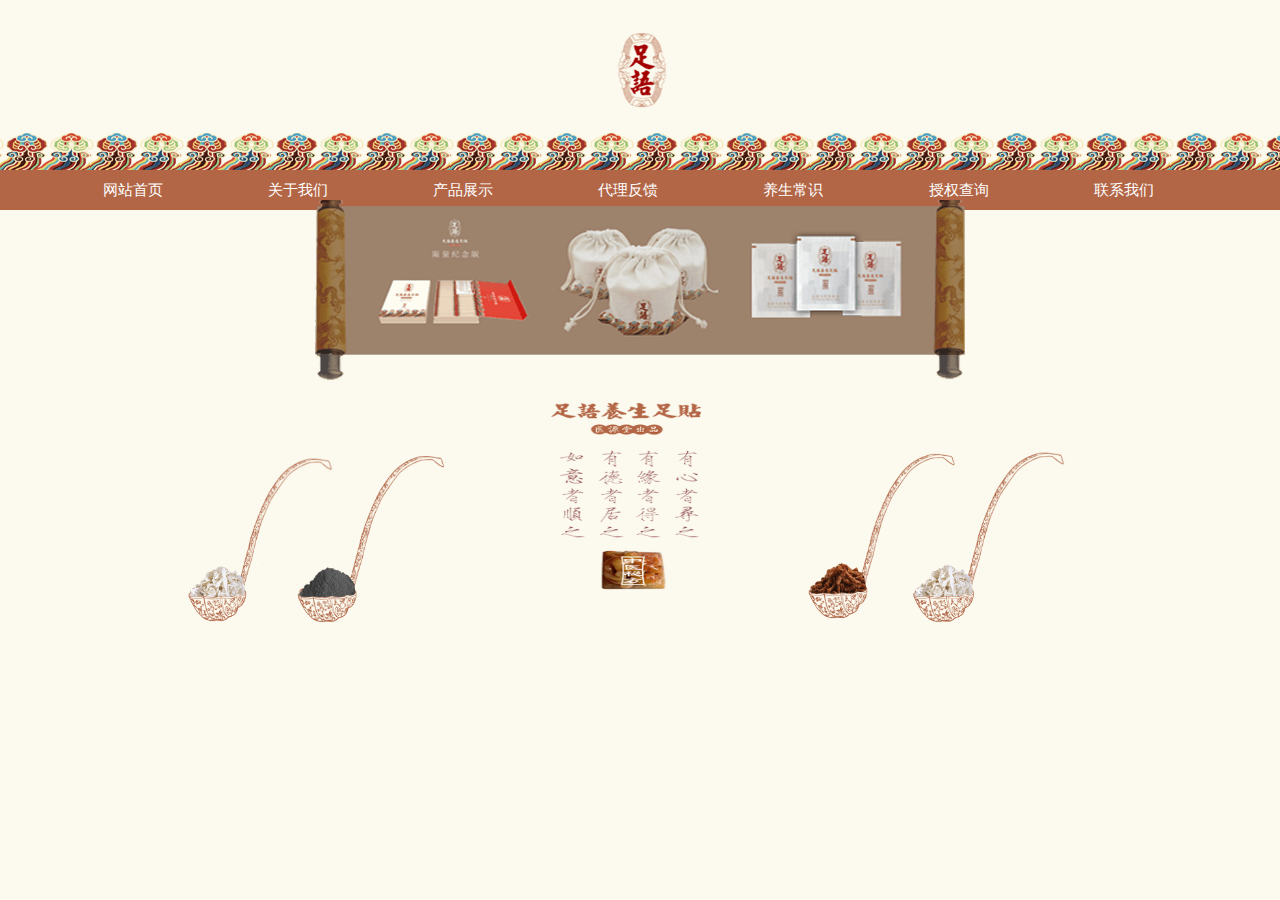
<file: index.html>
<!DOCTYPE html>
<html>
	<head>
		<meta charset="utf-8">
		<title>网站首页</title>
		<link rel="stylesheet" href="css/public.css" type="text/css" />
		<link rel="stylesheet" href="css/footer.css" type="text/css" />
	</head>
	<body>
		<div class="parents">
			<div class="header">
				<div id="logo"><a href="index.html"></a></div>
			</div>
			<div class="nav">
				<ul>
					<li><a href="index.html">网站首页</a></li>
					<li><a href="introduction.html">关于我们</a></li>
					<li><a href="product.html">产品展示</a></li>
				      <!--<li><a href="product_js.html">产品介绍</a></li>-->
					<li><a href="feedback.html">代理反馈</a></li>
					<li><a href="knowledge.html">养生常识</a></li>
					<li><a href="authorization.html">授权查询</a></li>
					<li><a href="contactUs.html">联系我们</a></li>
				</ul>
			</div>
			<div class="huazhou"></div>
			<div class="img_inter">
				<img src="img/left.png"/>
				<img class="center_img" src="img/text_bg.png" />
				<img src="img/right.png" />
			</div>
		</div>
	</body>
</html>
</file>
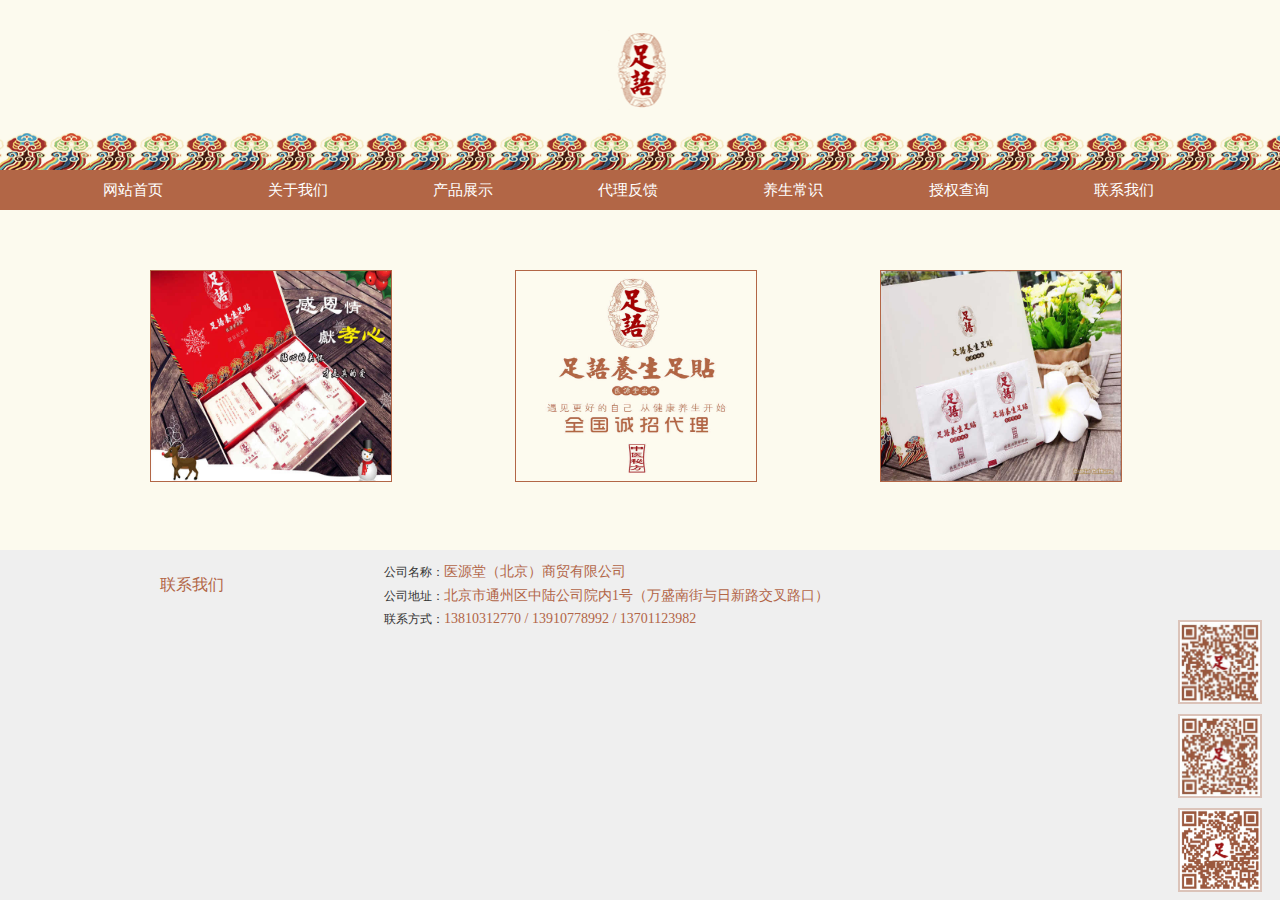
<file: contactUs.html>
<!DOCTYPE html>
<html>
	<head>
		<meta charset="utf-8">
		<title>联系我们</title>
		<link rel="stylesheet" href="css/public.css" type="text/css" />
		<link rel="stylesheet" href="css/footer.css" type="text/css" />
		<style type="text/css">
			html,body{ width: 100%; height: 100%; margin: 0;}
			body{ background-color: #efefef;}
			.contactUs{ max-width: 1100px; margin:0 auto; height: 340px; }
			/*.container{ max-width: 1100px; margin:0 auto; height: 400px; position: relative; }*/
			.contactUs .contactUs_zuyu{
				display: inline-block;
				width: 240px;
				height: 210px;
				margin: 60px 60px;
				border: 1px solid #B26646;
			}
			/**/
			/*.container img{width:60px; padding: 10px; border: 1px solid #ccc; box-shadow:2px 2px 3px rgba(50,50,50,.4); position: absolute; z-index: 1; background: #fff; }
			.container img:nth-child(1){
				left: 40px;
				top:0px;
				-webkit-transform:rotate(-7deg);
				-ms-transform:rotate(-7deg);
				transform:rotate(-7deg);
			}
			.container img:nth-child(2){
				left:100px;
				top: 0px;
				-webkit-transform:rotate(4deg);
				-ms-transform:rotate(4deg);
				transform:rotate(4deg);
			}
			.container img:nth-child(3){
				left:160px;
				top:0;
				-webkit-transform:rotate(-6deg);
				-ms-transform:rotate(-6deg);
				transform:rotate(-6deg);
			}
			.container img:nth-child(4){
				left:240px;
				top: 0px;
				-webkit-transform:rotate(3deg);
				-ms-transform:rotate(3deg);
				transform:rotate(3deg);
			}
			.container img:nth-child(5){
				left: 300px;
				top: 0px;
				-webkit-transform:rotate(-20deg);
				-ms-transform:rotate(-20deg);
				transform:rotate(-20deg);
			}
			.container img:nth-child(6){
				left:350px;
				top:0px;
				-webkit-transform:rotate(3deg);
				-ms-transform:rotate(3deg);
				transform:rotate(3deg);
			}
			.container img:nth-child(7){
				left:400px;
				top:0px;
				-webkit-transform:rotate(-5deg);
				-ms-transform:rotate(-5deg);
				transform:rotate(-5deg);
			}
			.container img:nth-child(8){
				left:480px;
				top:0px;
				-webkit-transform:rotate(7deg);
				-ms-transform:rotate(7deg);
				transform:rotate(7deg);
			}
			.container img:nth-child(9){
				left:570px;
				top:0px;
				-webkit-transform:rotate(3deg);
				-ms-transform:rotate(3deg);
				transform:rotate(3deg);
			}
			.container img:nth-child(10){
				left:650px;
				top:0px;
				-webkit-transform:rotate(-6deg);
				-ms-transform:rotate(-6deg);
				transform:rotate(-6deg);
			}
			.container img:nth-child(11){
				left:730px;
				top:0px;
				-webkit-transform:rotate(-3deg);
				-ms-transform:rotate(-3deg);
				transform:rotate(-3deg);
			}
			.container img:nth-child(12){
				left:780px;
				top:0px;
				-webkit-transform:rotate(5deg);
				-ms-transform:rotate(5deg);
				transform:rotate(5deg);
			}
			.container img:nth-child(13){
				left:850px;
				top:0px;
				-webkit-transform:rotate(-3deg);
				-ms-transform:rotate(-3deg);
				transform:rotate(-3deg);
			}
			.container img:nth-child(14){
				left:910px;
				top:0px;
				-webkit-transform:rotate(5deg);
				-ms-transform:rotate(5deg);
				transform:rotate(5deg);
			}*/
			/*第二列*/
			/*.container img:nth-child(15){
				left:80px;
				top:160px;
				-webkit-transform:rotate(5deg);
				-ms-transform:rotate(5deg);
				transform:rotate(5deg);
			}
			.container img:nth-child(16){
				left: 150px;
				top:160px;
				-webkit-transform:rotate(-3deg);
				-ms-transform:rotate(-3deg);
				transform:rotate(-3deg);
			}
			.container img:nth-child(17){
				left:210px;
				top: 170px;
				-webkit-transform:rotate(4deg);
				-ms-transform:rotate(4deg);
				transform:rotate(4deg);
			}
			.container img:nth-child(18){
				left:270px;
				top:160px;
				-webkit-transform:rotate(-6deg);
				-ms-transform:rotate(-6deg);
				transform:rotate(-6deg);
			}
			.container img:nth-child(19){
				left:330px;
				top: 170px;
				-webkit-transform:rotate(3deg);
				-ms-transform:rotate(3deg);
				transform:rotate(3deg);
			}
			.container img:nth-child(20){
				left: 400px;
				top: 160px;
				-webkit-transform:rotate(-7deg);
				-ms-transform:rotate(-7deg);
				transform:rotate(-7deg);
			}
			.container img:nth-child(21){
				left:460px;
				top:170px;
				-webkit-transform:rotate(3deg);
				-ms-transform:rotate(3deg);
				transform:rotate(3deg);
			}
			.container img:nth-child(22){
				left:560px;
				top:160px;
				-webkit-transform:rotate(7deg);
				-ms-transform:rotate(7deg);
				transform:rotate(7deg);
			}
			.container img:nth-child(23){
				left:660px;
				top:170px;
				-webkit-transform:rotate(7deg);
				-ms-transform:rotate(7deg);
				transform:rotate(7deg);
			}
			.container img:nth-child(24){
				left:740px;
				top:160px;
				-webkit-transform:rotate(3deg);
				-ms-transform:rotate(3deg);
				transform:rotate(3deg);
			}
			.container img:nth-child(25){
				left:800px;
				top:170px;
				-webkit-transform:rotate(-6deg);
				-ms-transform:rotate(-6deg);
				transform:rotate(-6deg);
			}
			.container img:nth-child(26){
				left:860px;
				top:160px;
				-webkit-transform:rotate(-3deg);
				-ms-transform:rotate(-3deg);
				transform:rotate(-3deg);
			}
			.container img:nth-child(27){
				left:930px;
				top:170px;
				-webkit-transform:rotate(5deg);
				-ms-transform:rotate(5deg);
				transform:rotate(5deg);
			}
			.container img:nth-child(28){
				left:30px;
				top:170px;
				-webkit-transform:rotate(-7deg);
				-ms-transform:rotate(-7deg);
				transform:rotate(-7deg);
			}
			
			.container img:hover{
				-webkit-transform:rotate(0deg) scale(2.5);
				-ms-transform:rotate(0deg) scale(2.5);
				transform:rotate(0deg) scale(2.5);
				-webkit-transition:all 0.5s ease-in;
				transition:all 0.5s ease-in;
				z-index: 99;
			}*/
		</style>

	</head>
	<body>
		<div class="parents">
			<div class="header">
				<div id="logo"><a href="index.html"></a></div>
			</div>
			<div class="nav">
				<ul>
					<li><a href="index.html">网站首页</a></li>
					<li><a href="introduction.html">关于我们</a></li>
					<li><a href="product.html">产品展示</a></li>
					<!--<li><a href="product_js.html">产品介绍</a></li>-->
					<li><a href="feedback.html">代理反馈</a></li>
					<li><a href="knowledge.html">养生常识</a></li>
					<li><a href="authorization.html">授权查询</a></li>
					<li><a href="contactUs.html">联系我们</a></li>
				</ul>
			</div>
			<!--联系我们-->
			<div class="contactUs">
				<!--<div class="container">
				    <img src="img/peple_img/3/10.JPG"/>
				    <img src="img/peple_img/3/11.JPG"/>
				    <img src="img/peple_img/3/12.JPG"/>
				    <img src="img/peple_img/3/13.JPG"/>
				    <img src="img/peple_img/3/14.JPG"/>
				    <img src="img/peple_img/3/15.JPG"/>
				    <img src="img/peple_img/3/16.JPG"/>
				    <img style="display: block; width: 90px;height: 100px;" src="img/peple_img/2/5.JPG">
				    <img style="display: block; width: 100px;height: 120px;" src="img/peple_img/1/1.png">
				    <img style="display: block; width: 90px;height: 100px;" src="img/peple_img/2/4.JPG">
				    <img src="img/peple_img/3/18.JPG"/>
				    <img src="img/peple_img/3/19.JPG"/>
				    <img src="img/peple_img/3/20.JPG"/>
				    <img src="img/peple_img/3/21.JPG"/>
				    <!--第二列-->
				    <!--<img src="img/peple_img/3/22.JPG"/>
				    <img src="img/peple_img/3/23.JPG"/>
				    <img src="img/peple_img/3/24.JPG"/>
				    <img src="img/peple_img/3/25.JPG"/>
				    <img src="img/peple_img/3/26.JPG"/>
				    <img src="img/peple_img/3/27.JPG"/>
				    <img src="img/peple_img/3/17.JPG"/>
				    <img style="display: block; width: 90px;height: 100px;" src="img/peple_img/2/2.JPG">
				    <img style="display: block; width: 100px;height: 110px;" src="img/peple_img/2/3.JPG">
				    <img style="display: block; width: 90px;height: 100px;" src="img/peple_img/2/6.JPG">
				    <img src="img/peple_img/3/8.png"/>
				    <img src="img/peple_img/3/9.JPG"/>
				    <img src="img/peple_img/3/10.JPG"/>
				    <img src="img/peple_img/3/30.JPG"/>
				    <img src="img/peple_img/2/7.jpg"/>
				</div>-->
				<img id="contacuzuyu1" onmouseover="bigger()" onmouseout="smaller()" class="contactUs_zuyu" src="img/zuyuco1.jpg"/>
				<img id="contacuzuyu2" class="contactUs_zuyu" src="img/zuyuco3.jpg"/>
				<img id="contacuzuyu3" class="contactUs_zuyu" src="img/zuyuco2.jpg"/>
				<!--<script type="text/javascript">
				 var imgZuyu = document.getElementById('contacuzuyu1');
				 function bigger(){
				  imgZuyu.style.width = '280px';
				  imgZuyu.style.height = '250px';
				  imgZuyu.style.position ='absolute';
				 }
				 
				 function smaller(){
				  imgZuyu.style.width = '180px';
				  imgZuyu.style.height = '150px';
				 }
				
				</script>-->
				 <script language="JavaScript" src="http://code.54kefu.net/kefu/js/b144/905544.js" type="text/javascript" charset="utf-8"></script>
    			
			</div>
		</div>
		<div class="weixiner">
			<img src="img/huier1.png"/>
			<img src="img/yangwen1.png"/>
			<img src="img/amy1.png"/>
		</div>
		<div class="lianxi_text">
					<div class="lianxi_text_left"><p>联系我们</p></div>
					<div class="lianxi_text_right">
						<p>公司名称：<span>医源堂（北京）商贸有限公司</span></p>
						<p>公司地址：<span>北京市通州区中陆公司院内1号（万盛南街与日新路交叉路口）</span></p>
						<p>联系方式：<span>13810312770 / 13910778992 / 13701123982 </span></p>
					</div>
		</div>
	</body>
</html>
</file>
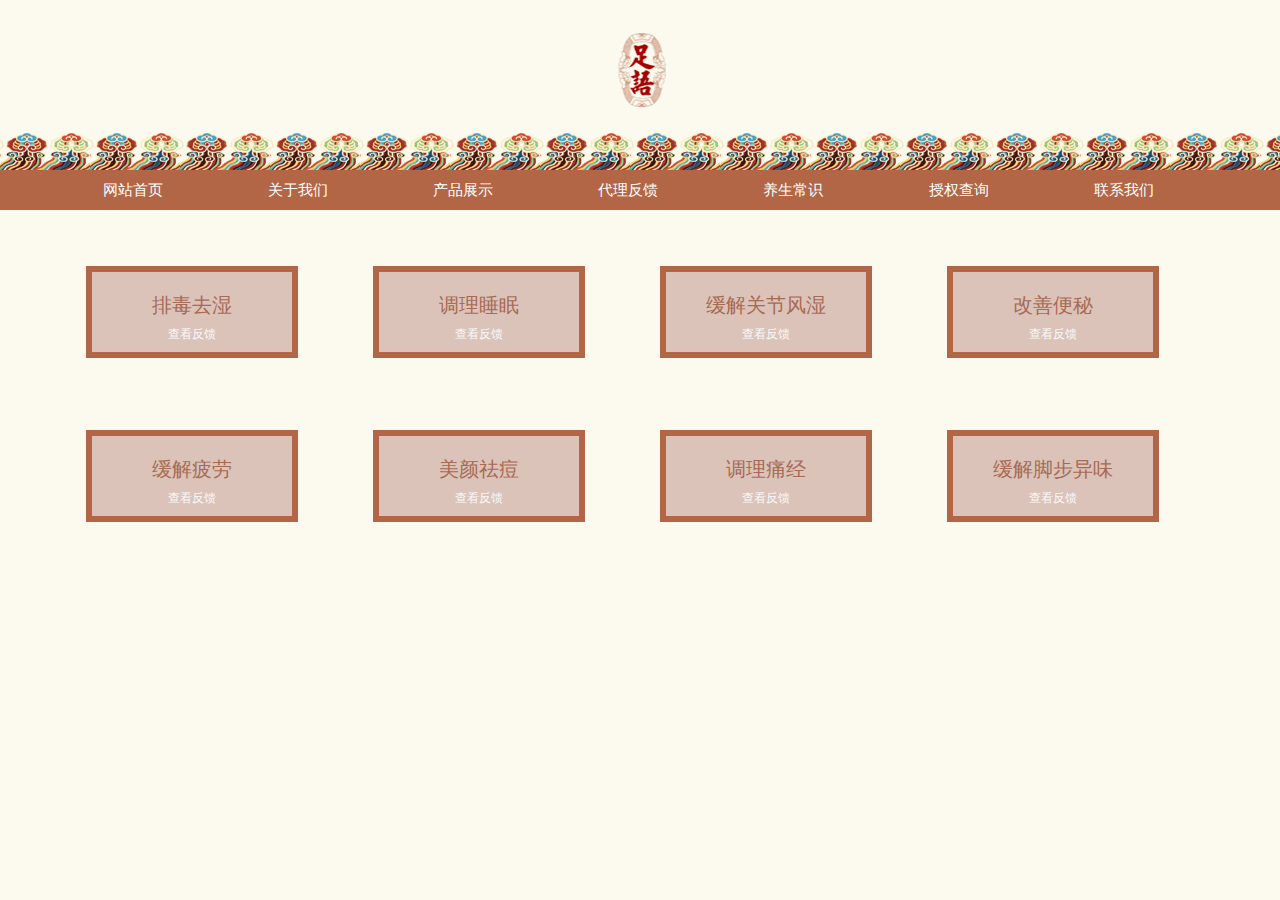
<file: feedback.html>
<!DOCTYPE html>
<html>
	<head>
		<meta charset="utf-8">
		<title>代理反馈</title>
		<link rel="stylesheet" href="css/public.css" type="text/css" />
		<link rel="stylesheet" href="css/footer.css" type="text/css" />
		<script type="text/javascript" src="js/jquery-1.9.1.js" ></script>
		<script>
		$(document).ready(function(){
			$('.feedback_close').click(function(){
				$('#bianmi').css('display','none');
				$('#pilao').css('display','none');
				$('#qudou').css('display','none');
				$('#qushi').css('display','none');
				$('#shuimian').css('display','none');
				$('#yiwei').css('display','none');
				$('#fengshi').css('display','none');
				$('#tongjing').css('display','none');
			});
				$('.bianmi').click(function(){
					$('#bianmi').css('display','block');
				});
				$('.pilao').click(function(){
					$('#pilao').css('display','block');
				});
				$('.qudou').click(function(){
					$('#qudou').css('display','block');
				});
				$('.qushi').click(function(){
					$('#qushi').css('display','block');
				});
				$('.shuimian').click(function(){
					$('#shuimian').css('display','block');
				});
				$('.yiwei').click(function(){
					$('#yiwei').css('display','block');
				});
				$('.fengshi').click(function(){
					$('#fengshi').css('display','block');
				});
				$('.tongjing').click(function(){
					$('#tongjing').css('display','block');
				});
			});
				
		</script>
	</head>
	<body>
		<div class="parents">
			<div class="header">
				<div id="logo"><a href="index.html"></a></div>
			</div>
			<div class="nav">
				<ul>
					<li><a href="index.html">网站首页</a></li>
					<li><a href="introduction.html">关于我们</a></li>
					<li><a href="product.html">产品展示</a></li>
				<!--<li><a href="product_js.html">产品介绍</a></li>-->
					<li><a href="feedback.html">代理反馈</a></li>
					<li><a href="knowledge.html">养生常识</a></li>
					<li><a href="authorization.html">授权查询</a></li>
					<li><a href="contactUs.html">联系我们</a></li>
				</ul>
			</div>
			<!--代理反馈-->
		<div class="feedback">
			<a class="qushi" href="javascript:;">排毒去湿<br/><span>查看反馈</span></a>
			<a class="shuimian" href="javascript:;">调理睡眠<br/><span>查看反馈</span></a>
			<a class="fengshi" href="javascript:;">缓解关节风湿<br/><span>查看反馈</span></a>
			<a class="bianmi" href="javascript:;">改善便秘<br/><span>查看反馈</span></a>
			<a class="pilao" href="javascript:;">缓解疲劳<br/><span>查看反馈</span></a>
			<a class="qudou" href="javascript:;">美颜祛痘<br/><span>查看反馈</span></a>
			<a class="tongjing" href="javascript:;">调理痛经<br/><span>查看反馈</span></a>
			<a class="yiwei" href="javascript:;">缓解脚步异味<br/><span>查看反馈</span></a>
		</div>
			
			<div id="fengshi">
				<span class="feedback_close" >关闭</span>
				<ul>
					<li class="produt_list"><img src="img/feedback/fengshi/1 (1).png"/></li>
					<li class="produt_list"><img src="img/feedback/fengshi/2 (1).png"/></li>
					<li class="produt_list"><img src="img/feedback/fengshi/3 (1).png"/></li>
					<li class="produt_list"><img src="img/feedback/fengshi/4 (1).png"/></li>
				</ul>
			</div>
			<div id="bianmi">
			<span class="feedback_close" >关闭</span>
				<ul>
					<li class="produt_list"><img src="img/feedback/bianmi/1.png"/></li>
					<li class="produt_list"><img src="img/feedback/bianmi/2.png"/></li>
					<li class="produt_list"><img src="img/feedback/bianmi/3.png"/></li>
					<li class="produt_list"><img src="img/feedback/bianmi/4.png"/></li>
					<li class="produt_list"><img src="img/feedback/bianmi/5.png"/></li>
					<li class="produt_list"><img src="img/feedback/bianmi/6.png"/></li>
				</ul>
			</div>
			
			<div id="yiwei">
			<span class="feedback_close" >关闭</span>
				<ul>
					<li class="produt_list"><img src="img/feedback/yiwei/01.png" /></li>
					<li class="produt_list"><img src="img/feedback/yiwei/02.png" /></li>
				</ul>
			</div>
			<div id="pilao">
			<span class="feedback_close" >关闭</span>
				<ul>
					<li class="produt_list"><img src="img/feedback/pilao/1.png" /></li>
					<li class="produt_list"><img src="img/feedback/pilao/2.png" /></li>
					<li class="produt_list"><img src="img/feedback/pilao/4.png" /></li>
					<li class="produt_list"><img src="img/feedback/pilao/5.png" /></li>
					<li class="produt_list"><img src="img/feedback/pilao/6.png" /></li>
					<li class="produt_list"><img src="img/feedback/pilao/7.png" /></li>
					<li class="produt_list"><img src="img/feedback/pilao/8.png" /></li>
				</ul>
			</div>
			<div id="qudou">
			<span class="feedback_close" >关闭</span>
				<ul>
					<li class="produt_list"><img src="img/feedback/qudou/a.png" /></li>
					<li class="produt_list"><img src="img/feedback/qudou/b.png" /></li>
					<li class="produt_list"><img src="img/feedback/qudou/c.png" /></li>
					<li class="produt_list"><img src="img/feedback/qudou/d.png" /></li>
		
				</ul>
			</div>
			
			<div id="qushi">
			<span class="feedback_close" >关闭</span>
				<ul>
					<li class="produt_list"><img src="img/feedback/qushi/1.png" /></li>
					<li class="produt_list"><img src="img/feedback/qushi/2.png" /></li>
					<li class="produt_list"><img src="img/feedback/qushi/3.png" /></li>
					<li class="produt_list"><img src="img/feedback/qushi/4.png" /></li>
					<li class="produt_list"><img src="img/feedback/qushi/7.png" /></li>
				</ul>
			</div>
			
			<div id="shuimian">
			<span class="feedback_close" >关闭</span>
				<ul>
					<li class="produt_list"><img src="img/feedback/shuimian/a.png" /></li>
					<li class="produt_list"><img src="img/feedback/shuimian/b.png" /></li>
					<li class="produt_list"><img src="img/feedback/shuimian/c.png" /></li>
					<li class="produt_list"><img src="img/feedback/shuimian/d.png" /></li>
					<li class="produt_list"><img src="img/feedback/shuimian/e.png" /></li>
					<li class="produt_list"><img src="img/feedback/shuimian/f.png" /></li>
					<li class="produt_list"><img src="img/feedback/shuimian/g.png" /></li>
					<li class="produt_list"><img src="img/feedback/shuimian/h.png" /></li>
					<li class="produt_list"><img src="img/feedback/shuimian/i.png" /></li>
				</ul>
			</div>
			
			<div id="tongjing">
			<span class="feedback_close" >关闭</span>
				<ul>
					<li class="produt_list"><img src="img/feedback/tongjing/1.png" /></li>
					<li class="produt_list"><img src="img/feedback/tongjing/2.png" /></li>
					<li class="produt_list"><img src="img/feedback/tongjing/3.png" /></li>
					<li class="produt_list"><img src="img/feedback/tongjing/4.png" /></li>
					<li class="produt_list"><img src="img/feedback/tongjing/5.png" /></li>
					<li class="produt_list"><img src="img/feedback/tongjing/6.png" /></li>
					<li class="produt_list"><img src="img/feedback/tongjing/7.png" /></li>
					<li class="produt_list"><img src="img/feedback/tongjing/8.png" /></li>
					<li class="produt_list"><img src="img/feedback/tongjing/9.png" /></li>
					<li class="produt_list"><img src="img/feedback/tongjing/10.png" /></li>
				</ul>
			</div>
	</div>


</body>
</html>
</file>
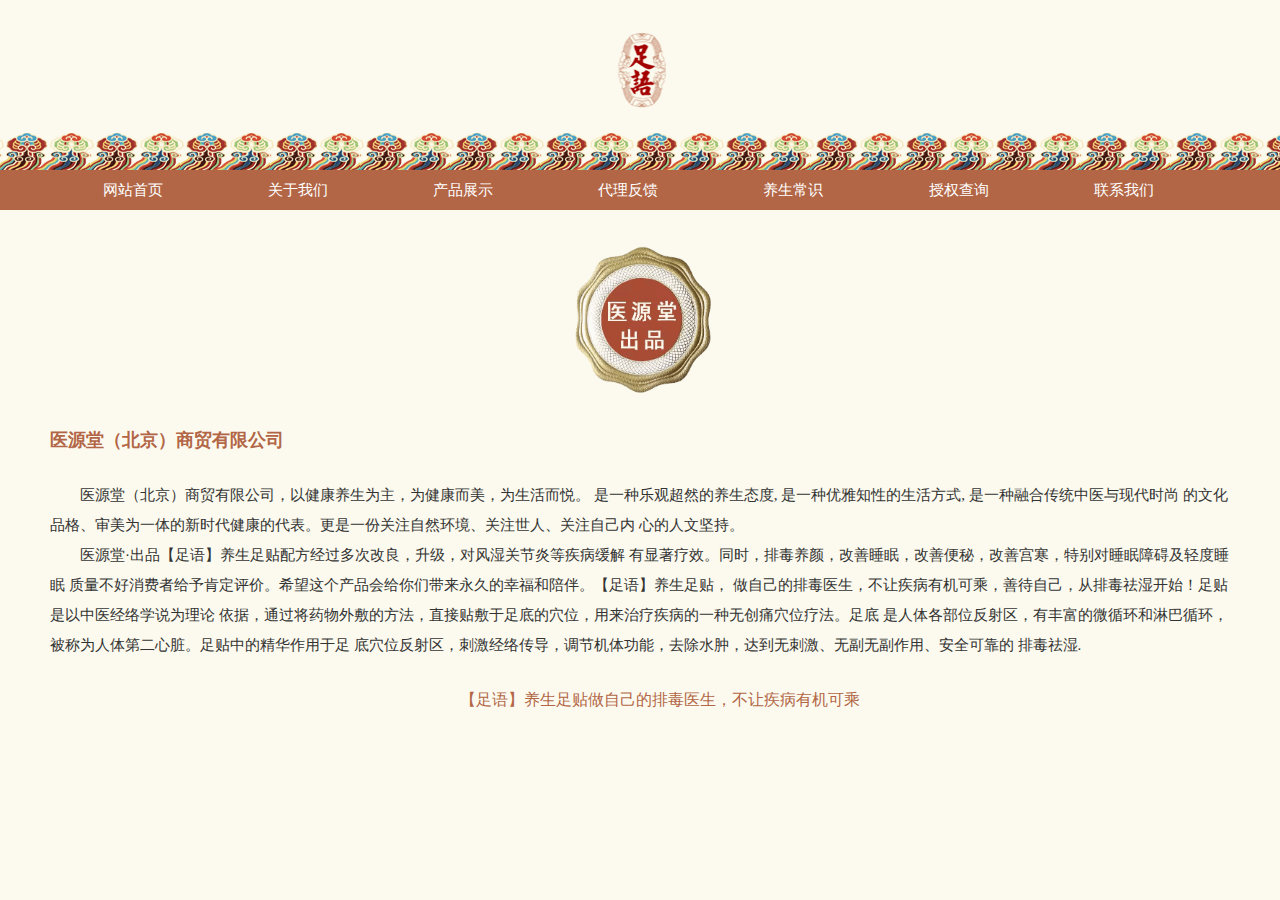
<file: introduction.html>
<!DOCTYPE html>
<html>
	<head>
		<meta charset="utf-8">
		<title>品牌介绍</title>
		<link rel="stylesheet" href="css/public.css" type="text/css" />
		<link rel="stylesheet" href="css/footer.css" type="text/css" />
	</head>
	<body>
		<div class="parents">
			<div class="header">
				<div id="logo"><a href="index.html"></a></div>
			</div>
			<div class="nav">
				<ul>
					<li><a href="index.html">网站首页</a></li>
					<li><a href="introduction.html">关于我们</a></li>
					<li><a href="product.html">产品展示</a></li>
				<!--<li><a href="product_js.html">产品介绍</a></li>-->
					<li><a href="feedback.html">代理反馈</a></li>
					<li><a href="knowledge.html">养生常识</a></li>
					<li><a href="authorization.html">授权查询</a></li>
					<li><a href="contactUs.html">联系我们</a></li>
				</ul>
			</div>
			<!--品牌介绍-->
			<div class="introduction">
				<img id="in_logo" src="img/logo1111.png"/>
				<h3>医源堂（北京）商贸有限公司</h3>
				<p>医源堂（北京）商贸有限公司，以健康养生为主，为健康而美，为生活而悦。
					是一种乐观超然的养生态度, 是一种优雅知性的生活方式, 是一种融合传统中医与现代时尚
					的文化品格、审美为一体的新时代健康的代表。更是一份关注自然环境、关注世人、关注自己内
					心的人文坚持。
				</p>
				<p>
					医源堂·出品【足语】养生足贴配方经过多次改良，升级，对风湿关节炎等疾病缓解
					有显著疗效。同时，排毒养颜，改善睡眠，改善便秘，改善宫寒，特别对睡眠障碍及轻度睡眠
					质量不好消费者给予肯定评价。希望这个产品会给你们带来永久的幸福和陪伴。【足语】养生足贴，
					做自己的排毒医生，不让疾病有机可乘，善待自己，从排毒祛湿开始！足贴是以中医经络学说为理论
					依据，通过将药物外敷的方法，直接贴敷于足底的穴位，用来治疗疾病的一种无创痛穴位疗法。足底
					是人体各部位反射区，有丰富的微循环和淋巴循环，被称为人体第二心脏。足贴中的精华作用于足
					底穴位反射区，刺激经络传导，调节机体功能，去除水肿，达到无刺激、无副无副作用、安全可靠的
					排毒祛湿.
				</p>
				<p class="houyu">【足语】养生足贴做自己的排毒医生，不让疾病有机可乘</p>
				<!--<div class="tupian">
					<img src="img/product/IMG_7098.JPG"/>
					<img src="img/shoes.png"/>
					<img src="img/shoes2.png"/>
				</div>-->
			</div>
		</div>
	</body>
</html>
</file>
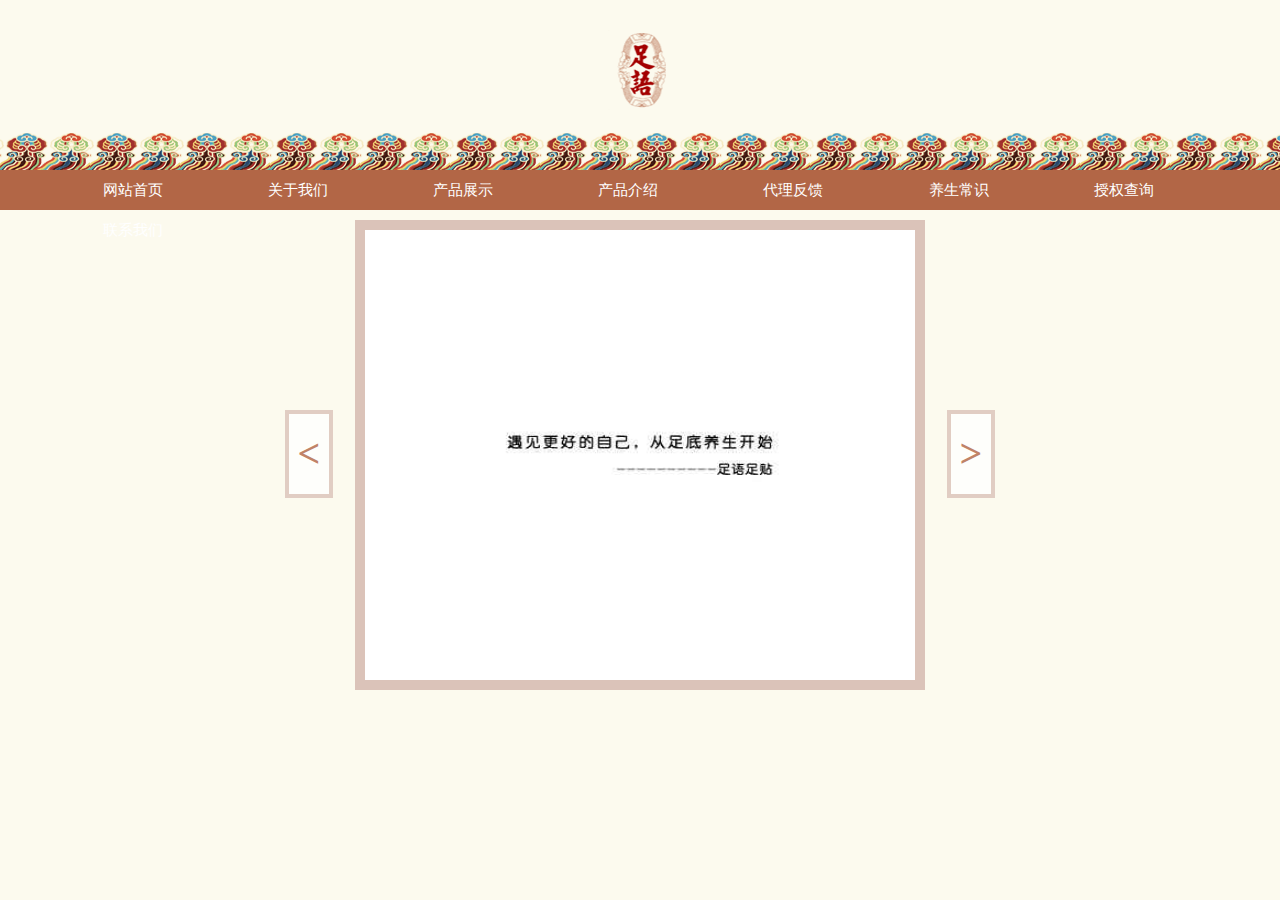
<file: product_js.html>
<!DOCTYPE html>
<html>
	<head>
		<meta charset="utf-8">
		<title>产品介绍</title>
		<link rel="stylesheet" href="css/public.css" type="text/css" />
		<link rel="stylesheet" href="css/footer.css" type="text/css" />
		<script type="text/javascript" src="js/jquery-1.9.1.js" ></script>
		<!--<style>
			#projs_big{
				width: 500px;
				height: 550px;
				border: 8px solid #F9F9F9;
				position: fixed;
				left: 50%;
				top: 50%;
				margin: -275px 0 0 -250px;
				z-index: 2;
				display: none;
			}
			#projs_big_img{
				display: block;
				width: 100%;
				height: 100%;
				position: absolute;
				left: 0;
				top: 0;
			}
			#projs_big_close{
				display: block;
				width:20px;
				height:20px;
				line-height: 20px;
				border-radius: 10px;
				background:#c70c33;
				color: #FFFFFF;
				font-size: 16px;
				text-align: center;
				position: absolute;
				right: -15px;
				top: -15px;
				z-index: 11;
			}
			#projs_big_close:hover{
				cursor: pointer;
			}
		</style>-->
		<!--<script>
		$(document).ready(function(){
			$('#projs_big_close').click(function(){
				$('#projs_big').css('display','none');
			});
			$('.produtjs_list img').each(function(){
				$('.produtjs_list img').click(function(){
					var src = $(this).attr('src');
					$('#projs_big_img').attr('src',src);
					$('#projs_big').css('display','block');
				});
			})
		})
		</script>-->
	<style>
		#box { width:550px; height: 450px; border: 10px solid #DBC3B9; margin: 10px auto 0; position: relative; }
		#box img {width: 100%; height: 100%;}
		#box a { position: absolute; width: 40px; height: 80px; background: #fff; font-size: 40px; text-decoration: none; text-align: center; font-weight: bold; font-family: '黑体'; border: 4px solid #DBC3B9; top: 180px; opacity: 0.8; color:#B26646; line-height: 80px; }
		#prev { left: -80px; }
		#next { right: -80px; }
	</style>
	</head>
	<body>
		<div class="parents">
			<div class="header">
				<div id="logo"><a href="index.html"></a></div>
			</div>
			<div class="nav">
				<ul>
					<li><a href="index.html">网站首页</a></li>
					<li><a href="introduction.html">关于我们</a></li>
					<li><a href="product.html">产品展示</a></li>
					<li><a href="product_js.html">产品介绍</a></li>
					<li><a href="feedback.html">代理反馈</a></li>
					<li><a href="knowledge.html">养生常识</a></li>
					<li><a href="authorization.html">授权查询</a></li>
					<li><a href="contactUs.html">联系我们</a></li>
				</ul>
			</div>
			<!--产品展示-->
			<!--<div class="product">
					<div class="product_header"><h2>产品介绍</h2></div>
				<ul>
					<li class="produtjs_list"><img src="img/product/jieshao/img.jpg"/></li>
					<li class="produtjs_list"><img src="img/product/jieshao/img01.jpg"/></li>
					<li class="produtjs_list"><img src="img/product/jieshao/img02.jpg"/></li>
					<li class="produtjs_list"><img src="img/product/jieshao/img03.jpg"/></li>
					<li class="produtjs_list"><img src="img/product/jieshao/img04.jpg"/></li>
					<li class="produtjs_list"><img src="img/product/jieshao/img05.jpg"/></li>
					<li class="produtjs_list"><img src="img/product/jieshao/img06.jpg"/></li>
					<li class="produtjs_list"><img src="img/product/jieshao/img08.jpg"/></li>
					<li class="produtjs_list"><img src="img/product/jieshao/img09.jpg"/></li>
					<li class="produtjs_list"><img src="img/product/jieshao/img10.jpg"/></li>
					<li class="produtjs_list"><img src="img/product/jieshao/img11.jpg"/></li>
					<li class="produtjs_list"><img src="img/product/jieshao/img12.jpg"/></li>
					<li class="produtjs_list"><img src="img/product/jieshao/img13.jpg"/></li>
					<li class="produtjs_list"><img src="img/product/jieshao/img14.jpg"/></li>
					<li class="produtjs_list"><img src="img/product/jieshao/img15.jpg"/></li>
					<li class="produtjs_list"><img src="img/product/jieshao/img16.jpg"/></li>
					<li class="produtjs_list"><img src="img/product/jieshao/img17.jpg"/></li>
					<li class="produtjs_list"><img src="img/product/jieshao/img18.jpg"/></li>
				</ul>
				
			</div>
		</div>
		<div id="projs_big"><img id="projs_big_img" src=""/><span id="projs_big_close">x</span></div>-->
		
		<div id="box">
		  <a href="javascript:;" id="prev"><</a>
		  <a href="javascript:;" id="next">></a>
		  <img src="img/product/jieshao/img.jpg" id="pic" />
		</div>
	<script>
	
	var oImg = document.getElementById('pic');
	var oPrev = document.getElementById('prev');
	var oNext = document.getElementById('next');
	
	var num = 0;
	
	var arr = [
		'img/product/jieshao/img.jpg',
		'img/product/jieshao/img01.jpg',
		'img/product/jieshao/img02.jpg',
		'img/product/jieshao/img03.jpg',
		'img/product/jieshao/img04.jpg',
		'img/product/jieshao/img05.jpg',
		'img/product/jieshao/img06.jpg',
		'img/product/jieshao/img08.jpg',
		'img/product/jieshao/img09.jpg',
		'img/product/jieshao/img10.jpg',
		'img/product/jieshao/img11.jpg',
		'img/product/jieshao/img12.jpg',
		'img/product/jieshao/img13.jpg',
		'img/product/jieshao/img14.jpg',
		'img/product/jieshao/img15.jpg',
		'img/product/jieshao/img16.jpg',
		'img/product/jieshao/img17.jpg',
		'img/product/jieshao/img18.jpg'
	];
	
	
	
	
	oPrev.onclick = function(){
		
		num --;
		if( num < 0 ){
			num = arr.length - 1;		
		}
		
		oImg.src = arr[num];
		
	};
	
	oNext.onclick = function(){
		
		num ++;
		if( num == arr.length ){
			num = 0;		
		}
		
		oImg.src = arr[num];
		
	};
	
	</script>
	
 
	</body>
	</html>
</file>
<file: css/footer.css>
body{
	background: #fcfaee;
}
.parents{
	width:100%;
	background: #fcfaee;
	margin: 0 auto;
}
.header{
	width: 100%;
	height: 140px;
	padding-top: 30px;
	background: url(../img/header_bg.png) repeat-x left bottom;
}
#logo{
	width: 100%;
	height: 80px;
}
/**/
#logo a{
	display: block;
	width: 80px;
	height: 80px;
	background: url(../img/logo.png) no-repeat center center;
	margin: 0 auto;
}
.nav{
	width:100%;
	margin: 0 auto;
	height: 40px;
	background: #b26646;
	white-space:nowrap;
}
.nav ul{
	width:1180px;
	height: 40px;
	margin: 0 auto;
}
.nav ul li{
	float: left;
	width: 14%;
	height: 40px;
	line-height: 40px;
}
.nav ul li a{
	display: block;
	width: 100%;
	text-align: center;
	font-size: 15px;
	color: #FFFFFF;
}
.huazhou{
	width:100%;
	height: 180px;
	background: url(../img/huazhou.png) no-repeat center center;
	margin-top: -10px;
}
.img_inter{
	width:960px;
	margin: 20px auto 0;
}
.img_inter img{
	display: inline-block;
	width:260px;
	height: 230px;
	padding: 0 26px;
}
.img_inter .center_img{
	width: 150px;
	padding: 0 76px;
}
/*产品展示页面product*/
.product{
	width: 1180px;
	margin: 30px auto 0;
}
.product .product_header{
	width: 100%;
	margin-top: 10px;
	border-bottom: 2px solid #dbc3b9;
	margin-bottom: 10px;
}
.product h2{
	font-family: "宋体";
	width:30%;
	font-size: 16px;
	line-height: 36px;
	color:#a76a53;
	text-indent: 2em;
	background: #dbc3b9;
	border-radius: 10px 10px 0 0;
	white-space: nowrap;
	overflow: hidden;
}
.product h2 span{
	display: inline-block;
	font-size: 20px;
	margin-right:30px;
	color: #b26547;
}
.product ul{
	width:100%;
}
.product ul li{
	width: 210px;
	height:210px;
	display: inline-block;
	padding: 20px 40px;
	position: relative;
}
.product ul li:hover{
	cursor: pointer;
}
.product ul li img{
	display:block;
	width: 210px;
	height: 210px;
	position: absolute;
	left: 40px;
	top: 15px;
}

/*代理反馈feedback*/
.feedback{
	width: 1180px;
	margin: 20px auto 0;
}
.feedback a{
	display: inline-block;
	width:200px;
	height: 60px;
	padding-top: 20px;
	background:#DBC3B9;
	border: 6px solid #B26646;
	color:#A76A53;
	font-size: 20px;
	margin: 36px;
	text-align: center;
}
.feedback a span{
	display: block;
	width: 100%;
	text-align: center;
	color:#F9F9F9;
	line-height: 30px;
}
#qushi,#shuimian,#tongjing,#yiwei,#qudou,#pilao,#bianmi,#fengshi{
	width: 1180px;
	height: 400px;
	overflow: auto;
	border: 8px solid #dbc3b9;
	position: absolute;
	left: 50%;
	top: 50%;
	margin: -200px 0 0 -590px;
	background: #FCFAEE;
	display: none;
}

#qushi ul,#shuimian ul,#tongjing ul,#yiwei ul,#qudou ul,#pilao ul,#bianmi ul,#fengshi ul{
	width:100%;
}
#qushi ul li,#shuimian ul li,#tongjing ul li,#yiwei ul li,#qudou ul li,#pilao ul li,#bianmi ul li,#fengshi ul li{
	width: 230px;
	height:370px;
	display: inline-block;
	padding:0 20px;
	margin-top: 20px;
}
 #qushi span,#shuimian span,#tongjing span,#yiwei span,#qudou span,#pilao span,#bianmi span,#fengshi span{
 	position: absolute;
 	top:0; 
 	right:0; 
 	z-index: 99;
 	display: block; 
 	width:30px ; 
 	height: 20px; 
 	line-height: 20px; 
 	background: darkred; 
 	color: #FFFFFF; 
 	text-align: center;
 }
#qushi ul img,#shuimian ul img,#tongjing ul img,#yiwei ul img,#qudou ul img,#pilao ul img,#bianmi ul img,#fengshi ul img{
	display:block;
	width: 250px;
	height: 400px;
}
/*end*/

/*品牌介绍*/
.introduction{
	width: 1180px;
	margin: 10px auto 20px;
	/*background: #fdfdfd;*/
}
#in_logo{
	display: block;
	width:200px;
	height: 200px;
	margin: 10px auto 0;
}
.introduction h3{
	width: 100%;
	line-height: 40px;
	font-size: 18px;
	color: #b26646;
	margin-bottom: 20px;
}
.introduction p{
	text-indent: 2em;
	line-height: 30px;
	font-size: 15px;
	color: #333;
}
.introduction .houyu{
	text-indent: 0;
	width: 100%;
	line-height: 40px;
	font-size: 16px;
	color: #b26646;
	text-align: center;
	margin:20px;
}
.introduction .tupian{
	width: 910px;
	height: 300px;
	margin: 10px auto;
}
.introduction .tupian img{
	display: inline-block;
	width: 200px;
	height: 200px;
	margin: 50px 50px;
}
/*养生常识*/
.knowledge{
	width:1180px;
	margin: 30px auto 0;
}
.konw_text{
	width:1180px;
	margin: 20px auto;
	font-size: 14px;
}
.konw_text h3{
	width:1180px;
	line-height: 36px;
	font-size: 16px;
	color:#B26646;
	border-bottom:2px solid #DBC3B9 ;
	text-indent: 1em;
	margin-bottom: 20px;
	white-space:nowrap;
}
.konw_text p{
	line-height: 30px;
	font-size: 14px;
	color: #333;
}
.konw_text img{
	display: block;
	width: 350px;
	height:280px;
	margin: 10px auto 20px;
}
/*在线咨询*/
.contactUs{
	width:1180px;
	margin: 20px auto 0;
}
.contactUs .contactUs_logo{
	display: block;
	width: 570px;
	height: 350px;
	margin: 0 auto;
}
.contactUs p{
	width:100%;
	line-height: 50px;
	text-align: center;
	font-size: 14px;
}
.contactUs p:hover{
	color: #B26547;
	cursor: pointer;
}
.contactUs p img{
	display: inline-block;
	width: 20px;
	height: 20px;
	margin-top: 15px;
	margin-right: 20px;
}
/*授权查询*/
.author_find{
	width: 800px;
	height: 36px;
	margin: 20px auto 0;
	position: relative;
}
.author_find input{
	border: none;
	outline: none;
	background: none;
}
#author_text{
	display: inline-block;
	width: 600px;
	height: 36px;
	line-height: 36px;
	border: 1px solid #B26547;
	font-size: 14px;
	color:#999;
	text-indent: 1em;
	position: absolute;
	left: 0;
	top: 0;
}
#author_search{
	display: inline-block;
	width: 150px;
	height: 38px;
	line-height: 38px;
	color: #F9F9F9;
	font-size: 14px;
	background: #B26547;
	position: absolute;
	right: 0;
	top: 0;
}
.authorization{
	width: 800px;
	margin: 20px auto 0;
	background:#F9F9F9;
}
.authorization p{
	width:100%;
}
.authorization p span{
	display: inline-block;
	width: 150px;
	height: 40px;
	line-height: 40px;
	text-align: left;
	font-size: 14px;
	text-indent: 1em;
}
.authorization p strong{
	display: inline-block;
	width:240px;
	height: 40px;
	line-height: 40px;
	text-align: left;
	font-size: 14px;
	color: #B26646;
}
#shouquan_book{
	width: 100%;
}
#shouquan_book p{
	width: 100%;
	height: 40px;
	line-height: 40px;
	font-size: 16px;
	color: #B26646;
	text-align: center;
}
#book_img{
	display: block;
	width: 200px;
	height: 300px;
	margin: 0 auto;
}
/*end*/
/*#book_big{
	width: 400px;
	height: 600px;
	position: fixed;
	left: 50%;
	right: 50%;
	margin: -100px 0 0 -200px;
	background: red;
}*/

/*微信二维码*/
.weixiner{
	width: 120px;
	height:270px;
	position: fixed;
	right: 0;
	bottom: 20px;
	z-index: 99;
	/*border: 2px solid #DBC3B9;*/
}
.weixiner img{
	display: block;
	width: 80px;
	height: 80px;
	margin: 0 auto;
	margin-top: 10px;
	border: 2px solid #DBC3B9;
}
.lianxi_text{
	width: 100%;
	height:50px;
	background: #EFEFEF;
	padding: 10px 0;
}
.lianxi_text div{
	float: left;
}
.lianxi_text_left{
	width: 30%;
	height: 50px;
}
.lianxi_text_left p{
	width: 100%;
	line-height: 50px;
	font-size: 16px;
	text-align: center;
	color: #B26646;
}
.lianxi_text_right{
	width: 65%;
	height: 50px;
}
.lianxi_text_right p{
	width: 100%;
	padding: 3px 0;
	font-size: 12px;
	color: #333333;
}
.lianxi_text_right p span{
	font-size: 14px;
	color: #B26547;
}
</file>
<file: css/public.css>
/* reset 默认样式*/
body,p,dl,dd,ul,ol,dt,h1,h2,h3,h4,h5,h6,i,span,strong,input{
	margin:0;
	padding:0; 
	font-family:微软雅黑; 
	font-size:12px;
	}
em{
	font-style:normal;
	}
li{
	list-style:none; 
	padding:0; 
	margin:0;
	}
a{ 
	padding:0; 
	margin:0;
	text-decoration:none;
	}
input{
	border: none;
	outline: none;
}
img{
	padding:0; margin:0;
	border:none; 
	vertical-align: top;
	}
table{
	border-collapse:collapse;
	}
textarea{ 
	resize:none;overflow:auto;
	}
.clear:after{
	content:'';
	display:block; 
	clear:both;
	}
.clear{
	zoom:1;
	}
</file>
